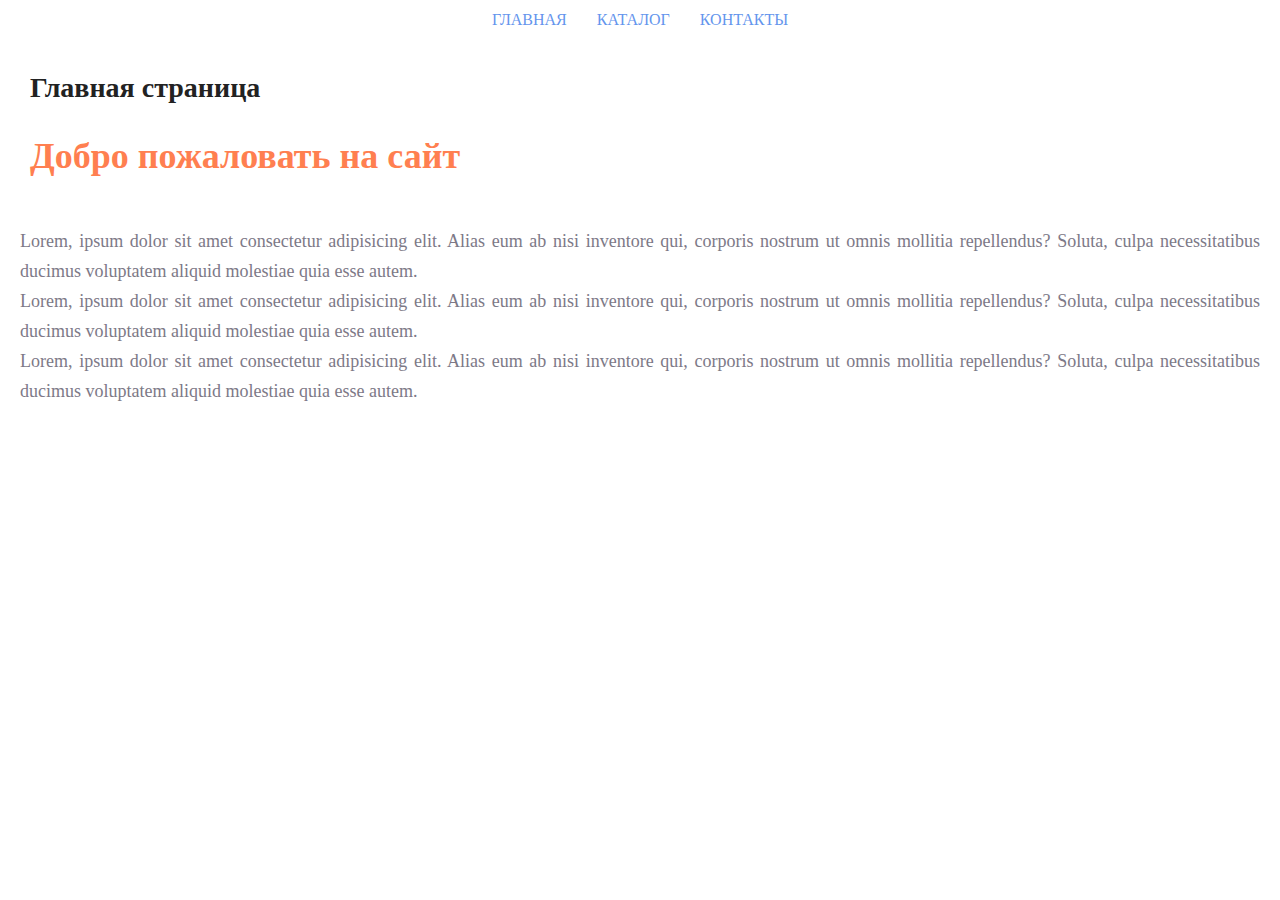
<file: index.html>
<!DOCTYPE html>
<html lang="ru">
    <head>
        <meta charset="UTF-8">
        <meta name="viewport" content="width=device-width, initial-scale=1.0">
        <title>HW2.Main</title>
        <link rel="stylesheet" href="style.css">
    </head>
    <body>
        <nav class="main_menu">
            <ul class="main_menu__ul">
                <li>
                    <a class="main_menu__link" href="index.html">Главная</a>
                </li>
                <li>
                    <a class="main_menu__link" href="catalog.html">Каталог</a>
                </li>
                <li>
                    <a class="main_menu__link" href="contacts.html">Контакты</a>
                </li>
            </ul>
        </nav>
        <header class="header">
            <h1 class="page_title">Главная страница</h1>
            <h2 class="subtitle">Добро пожаловать на сайт</h2>
        </header>
        <div class="content-box">
            <p class="text">Lorem, ipsum dolor sit amet consectetur adipisicing elit. Alias eum ab nisi inventore qui, corporis nostrum ut omnis mollitia repellendus? Soluta, culpa necessitatibus ducimus voluptatem aliquid molestiae quia esse autem.</p>
            <p class="text">Lorem, ipsum dolor sit amet consectetur adipisicing elit. Alias eum ab nisi inventore qui, corporis nostrum ut omnis mollitia repellendus? Soluta, culpa necessitatibus ducimus voluptatem aliquid molestiae quia esse autem.</p>
            <p class="text">Lorem, ipsum dolor sit amet consectetur adipisicing elit. Alias eum ab nisi inventore qui, corporis nostrum ut omnis mollitia repellendus? Soluta, culpa necessitatibus ducimus voluptatem aliquid molestiae quia esse autem.</p>
        </div>
    </body>
</html>
</file>
<file: style.css>
* {
    padding: 0;
    margin: 0;
    box-sizing: border-box;
}

a {
    text-decoration: none;
}

.main_menu {
    display: flex;
    justify-content: center;
    align-items: center;
}

.main_menu__ul {
    display: flex;
    flex-direction: row;
    padding: 10px;
    list-style: none;
    gap: 30px;
}

.main_menu__link {
    color: cornflowerblue;
    font-size: 16px;
    line-height: 20px;
    /* Free creativity below */
    text-transform: uppercase;
    transition: color 0.5s;
}

.main_menu__link:hover {
    color: darkblue;
}

.header {
    display: flex;
    flex-direction: column;
    padding: 30px;
    gap: 10px;
}

.page_title {
    color: #222222;
    font-size: 28px;
    line-height: 36px;
    font-weight: bold
}

.subtitle {
    color: coral;
    font-style: normal;
    font-weight: 700;
    font-size: 36px;
    line-height: 80px;
}

.text {
    font-style: normal;
    font-weight: 300;
    font-size: 18px;
    line-height: 30px;
    color: #7D7987;
    /* Free creativity below */
    padding-left: 20px;
    padding-right: 20px;
    text-align: justify;

}

.products {
    display: flex;
    padding: 20px;
    justify-content: space-between;
}

.item {
    max-width: calc((100% - 150px) / 3);
    display: flex;
    flex-direction: column;
    justify-content: space-between;
    gap: 5px;
    padding: 10px;
    border-radius: 5px;
    box-shadow: 10px 5px 5px gray;
    border: 1px solid gainsboro;
}

.item__title {
    color: brown;
    padding-top: 10px;
    text-align: center;
    text-transform: uppercase;
    font-size: 24px;
}

.item__description {
    padding: 5px 20px;
    text-align: center;
}
</file>
